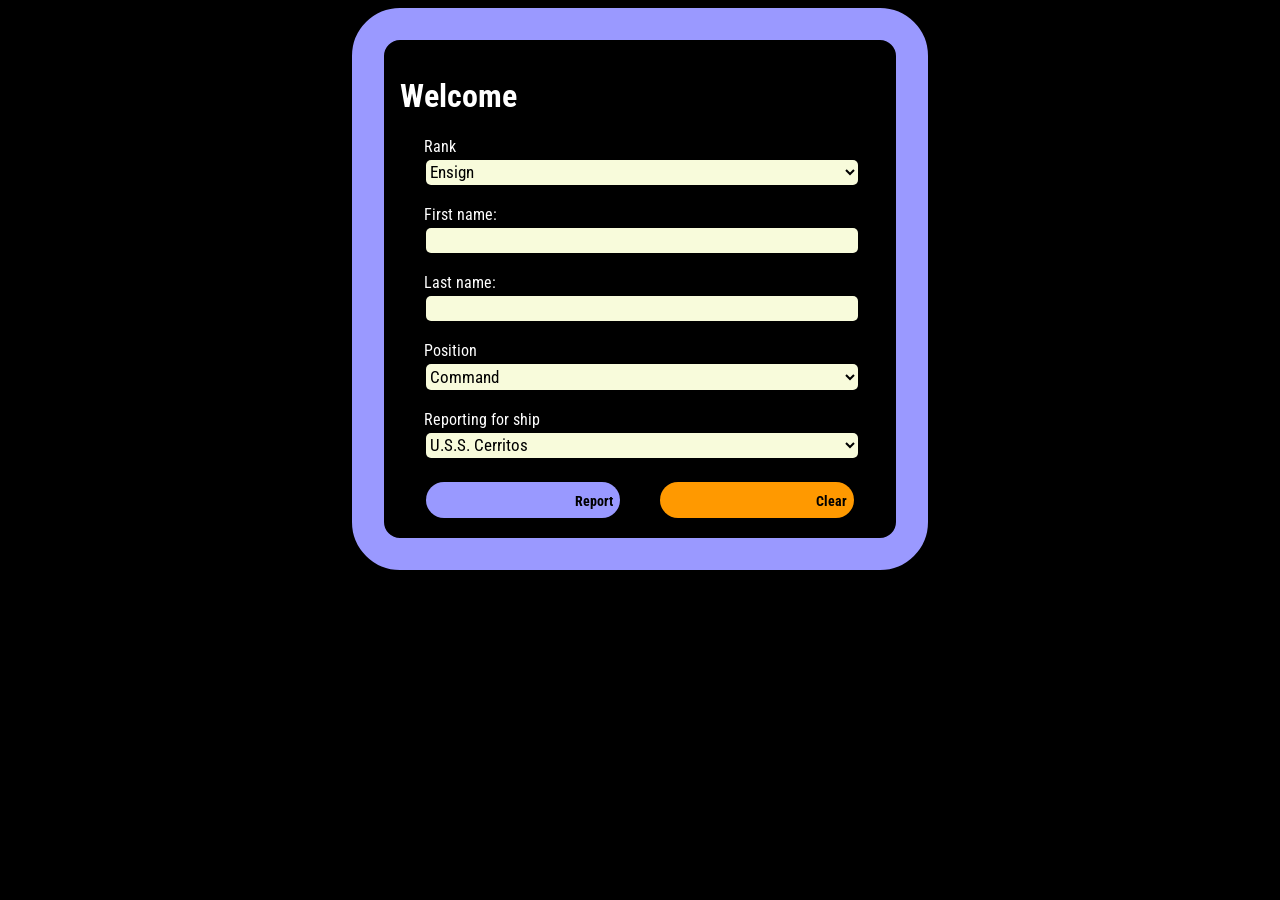
<file: index.html>
<!DOCTYPE html>
<html>
<head>
    <meta charset="utf-8">
	<meta name="viewport" content="width=device-width, initial-scale=1">
	<title>Report for duty</title>
<link rel="preconnect" href="https://fonts.googleapis.com">
<link rel="preconnect" href="https://fonts.gstatic.com" crossorigin>
<link href="https://fonts.googleapis.com/css2?family=Roboto+Condensed:wght@400;700&display=swap" rel="stylesheet">
<link rel="stylesheet" type="text/css" href="style.css">
</head>
<body>
  <div id=report>
    <h1>Welcome</h1>
	<div><form id="userdata">
	  <p><label for="rank">Rank</label><br>
	  <select id="rank" name="rank">
	    <option value="Ensign">Ensign</option>
		<option value="Lieutenant Jr">Lieutenant Jr</option>
		<option value="Lieutenant">Lieutenant</option>
		<option value="Lieutenant Commander">Lieutenant Commander</option>
		<option value="Commander">Commander</option>
		<option value="Captain">Captain</option>
		<option value="Admiral">Admiral</option>
	  </select></p>
	  <p><label for="fname">First name:</label><br>
	  <input type="text" id="fname" name="fname"><span id="fnameError"></span></p>
	  <p><label for="lname">Last name:</label><br>
	  <input type="text" id="lname" name="lname"><span id="lnameError"></span></p>
	  <p><label for="pos">Position</label><br>
	  <select id="pos" name="pos">
	    <option value="Command">Command</option>
	    <option value="Helm">Helm</option>
		<option value="Engineering">Engineering</option>
		<option value="OPS">OPS</option>
		<option value="Security">Security</option>
		<option value="Science">Science</option>
		<option value="Medical">Medical</option>
	  </select></p>
	  <p><label for="ship">Reporting for ship</label><br>
	  <select id="ship" name="ship">
	    <option value="0">U.S.S. Cerritos</option>
	    <option value="1">U.S.S. Defiant</option>
		<option value="2">U.S.S. Enterprise</option>
		<option value="3">U.S.S. Voyager</option>
	  </select></p>
	<input class="button lilac" onclick="setVars()" type="button" value="Report">
	<input class="button gold right" type="reset" value="Clear">
	</form>
	</div>
</div>

<script>
function validateForm() {
  let fname = document.forms["userdata"]["fname"].value;
  let lname = document.forms["userdata"]["lname"].value;
  if (fname == "") {
    document.getElementById("fnameError").innerHTML = "Please state your full name";
	document.getElementById("fname").classList.add("error");
    return false;
  } else if (lname == "") {
  document.getElementById("fnameError").innerHTML = "";
  document.getElementById("fname").classList.remove("error");
  document.getElementById("lnameError").innerHTML = "Please state your full name";
  document.getElementById("lname").classList.add("error");
  } else {
  return true;}
}
function setVars(){
	if (validateForm()) {
	udata = document.getElementById("userdata");
	sessionStorage.setItem("user", "active");
	sessionStorage.setItem("rank", userdata.elements[0].value);
	sessionStorage.setItem("fname", userdata.elements[1].value);
	sessionStorage.setItem("lname", userdata.elements[2].value);
	sessionStorage.setItem("pos", userdata.elements[3].value);
	sessionStorage.setItem("ship", userdata.elements[4].value);

	location.href = "terminal.html";}
}
</script>

</body>
</html>
</file>
<file: style.css>
* {
	font-family: 'Roboto Condensed', sans-serif;
	/*background-color: #000000;*/
}

body {
	background-color: #000000;
}

#top {
	position: absolute;
	top: -0.05em;
	background-color: #000000;
	color: #ff9900;
	font-size: 1.2em;
	font-weight: bold;
}

#report, #terminal {
	border-style: solid;
	border-width: 1.5em;
	border-color: #9a99ff;
	border-radius: 3em;
	padding: 1em;
	color: #ffffff;
}

#userdata {
	width: 90%;
	margin: auto;
}

#fnameError, #lnameError {
	color: #cc6666;
}

.error {
	border: solid 3px;
	border-color: #cc6666;
}

input, select {
	background-color: #f8fbdb;
	border-radius: 5px;
	border: none;
	width: 100%;
	height: 1.5em;
	font-size: 1.05em;
	margin: 4px 2px;
	box-sizing: border-box;
}

option {
	background-color: #f8fbdb;
}

.button {
	border-radius: 20px;
	border: none;
	width: 45%;
	height: 2.5em;
	padding: 0.5em 0.5em 0.25em;
	text-align: right;
	margin: 0.25 em 0.5em;
	cursor: pointer;
	font-weight: bold;
	font-size: 0.9em;
}

.lilac {
	background-color: #9999ff;
}

.gold {
	background-color: #ff9900;
}

.peach {
	background-color: #ff9966;
}

.right {
	float: right;
}

.lgtext {
	font-size: 1.25em;
}

.ptext {
	color: #ff9966;
}

.gtext {
	color: #ff9900;
}

.ltext {
	color: #9999ff;
}

#screen {
	height: 14em;
}

#sensors {
	color: #ff9900;
}

#controls {
	margin-top: 1em;
}

#bottom {
	color: #ff9900;
	font-size: 2em;
	font-weight: bold;
	float: right;
	margin-right: 1em;
}

/*** Main content ends ***/

/*** Media queries ***/
/** New guidelines say there is no need to specify breakpoint for extra small devices.
Esentially, write basic layout for extra small devices then use breakpoints to switch on larger devices **/

/********** Large devices only **********/
@media (min-width: 992px) {
	
#report {
	width: 30em;
	margin: auto;
	border-width: 2em;
}

#terminal {
	width: 75%;
	margin: auto;
}
 
#controls {
	position: relative;
}
 
#bottom {
	position: absolute;
	bottom: 0;
	right: 0;
}

}

/********** Medium devices only **********/
@media (min-width: 768px) and (max-width: 991px) {


#report {
	width: 30em;
	margin: auto;
	border-width: 2em;
 }
 
#terminal {
	width: 75%;
	margin: auto;
}

 #screen {
	height: 16.5em;
}
 
 #controls {
	position: relative;
}
 
#bottom {
	position: absolute;
	bottom: 0;
	right: 0;
}
}

/********** Small devices only **********/
@media (min-width: 576px) and (max-width: 767px) {
	#report {
	width: 30em;
	margin: auto;
 }
 
 #screen {
	height: 17.25em;
}

 #controls {
	position: relative;
}
 
#bottom {
	position: absolute;
	bottom: 0;
	right: 0;
}
}

}
</file>
